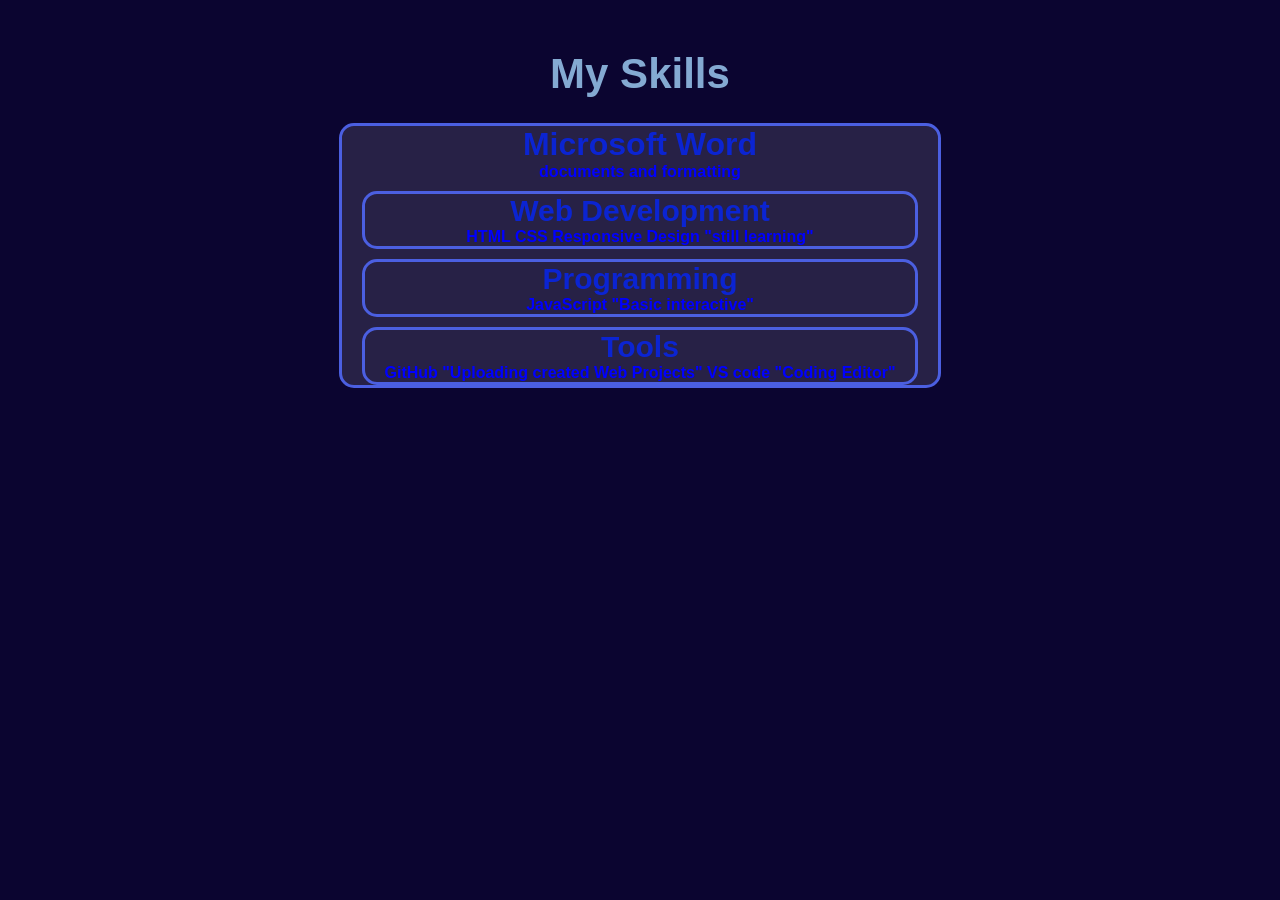
<file: microsoft.html>
<!DOCTYPE html>
<html lang="en">
<head>
  <meta charset="UTF-8">
  <meta name="viewport" content="width=device-width, initial-scale=1.0">
  <title>Microsoft</title>
  <link rel="stylesheet" href="Office.css">
</head>
<body>
  <header> My Skills</header>
  <sectiom class="office" >
    <div>
    <h1><span>Microsoft Word</span></h1>
    <p>documents and formatting</p>
  
  </sectiom>
  <section class="web">
    <div>
    <h2><span>Web Development</span></h2>
    <p> HTML CSS Responsive Design "still learning" </p>
  </div>
  </div>
  </section>
  <section class="Program">
    <div>
      <h3><span>Programming</span></h3>
      <p>JavaScript "Basic interactive"</p>
  </div>
    </section>
  <section class="Tol">
    <div>
      <h4><span>Tools</span></h4>
      <p>GitHub "Uploading created Web Projects" VS code "Coding Editor"</p>
    </div>
  </section>
</body>
</html>
</file>
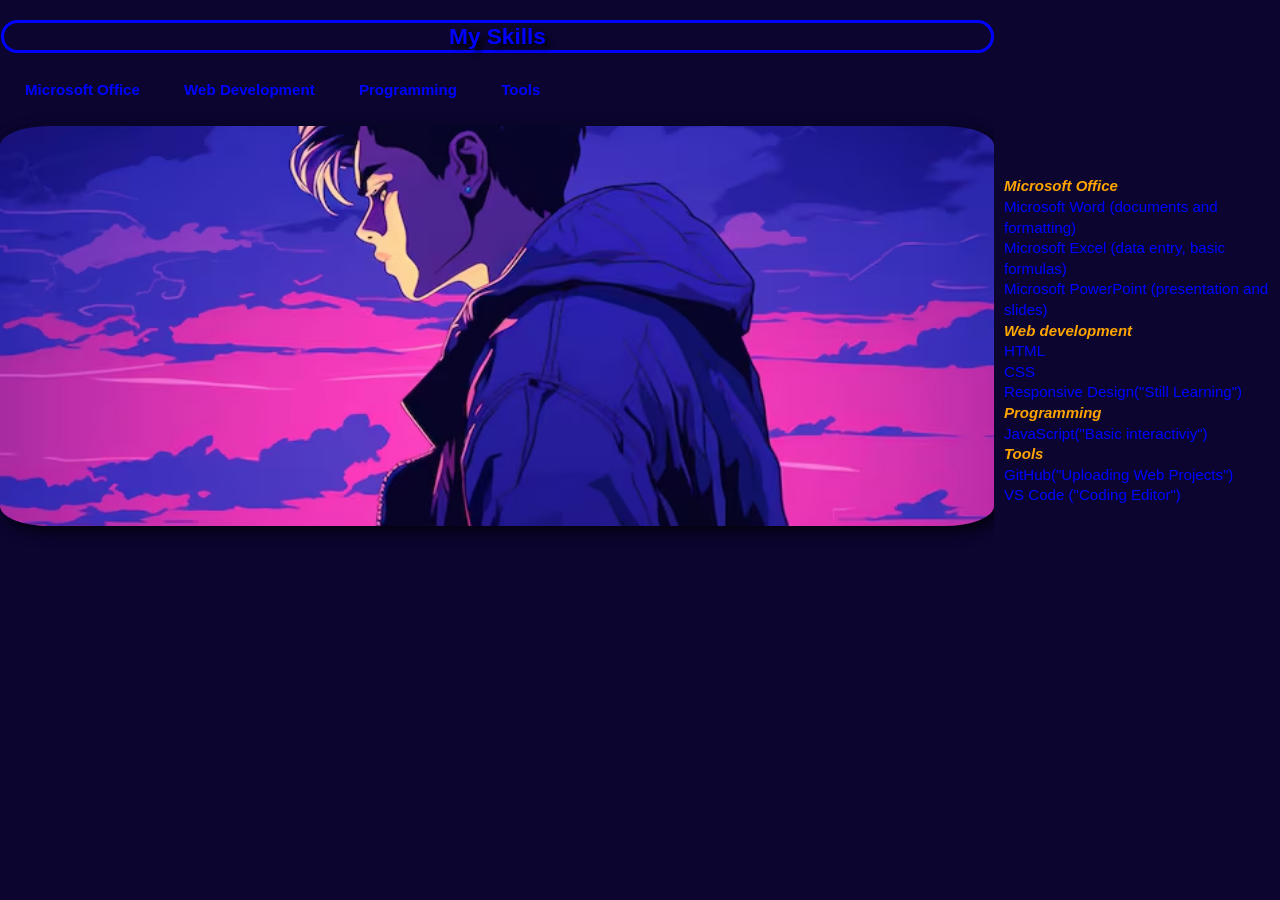
<file: Skills.html>
<!DOCTYPE html>
<html lang="en">
<head>
  <meta name="viewport" content="width=device-width, initial-scale=1.0">
  <title>Skills</title>
  <link rel="stylesheet" href="Skills.css">
<body>
  <section class="Container">
    <header>
      <h1> My Skills</h1>
      <nav> 
        <a href="#" >Microsoft Office</a>
        <a href="#"> Web Development</a>
        <a href="#">Programming</a>
        <a href="#">Tools</a>
          <img id="image" src="Myanime.jpeg">
      </nav>
    </header>
    <div class="briefskills">
      <ul><span>Microsoft Office</span>
         <li>Microsoft Word (documents and formatting)</li>
          <li>Microsoft Excel (data entry, basic formulas)</li>
           <li>Microsoft PowerPoint (presentation and slides)</li>
      </ul>
      <ul><span>Web development</span>
        <li>HTML</li>
        <li>CSS</li>
        <li>Responsive Design("Still Learning")</li>
      </ul>
      <ul><span>Programming</span>
        <li>JavaScript("Basic interactiviy")</li>
      </ul>
      <ul><span>Tools</span>
        <li>GitHub("Uploading Web Projects")</li>
        <li>VS Code ("Coding Editor")</li>
      </ul>
    </div>
  </section>
  
</body>
</html>
</file>
<file: Office.css>
*{
  font-family: Arial, Helvetica, sans-serif;
  margin: 0;
  padding: 0;
  box-sizing: border-box;
}

body{
  display: flex;
  flex-direction: column;
  background-color: rgb(11, 5, 48);
  color: white;
  font-weight: 600;
  align-items: center;
  margin: 50px ;
}

h1{
  font-size: 32px;
}

.office{
  padding-right: 20px;
  padding-left: 20px;
  text-align: center;
  border: solid rgb(75, 95, 225);
  color: blue;
  align-items: center;
  margin-top: 10px;
  background-color: rgb(39, 33, 70);
  border-radius: 15px;

}

.web{
  padding-right: 20px;
  padding-left: 20px;
  text-align: center;
  border: solid rgb(75, 95, 225);
  color: blue;
  align-items: center;
  margin-top: 10px;
  background-color: rgb(39, 33, 70);
  border-radius: 15px;
}
h2{
  font-size: 30px;
}

.Program{
  padding-right: 20px;
  padding-left: 20px;
  text-align: center;
  border: solid rgb(75, 95, 225);
  color: blue;
  align-items: center;
  margin-top: 10px;
  background-color: rgb(39, 33, 70);
  border-radius: 15px;
}
h3{
  font-size: 30px;
}

.Tol{
  padding-right: 20px;
  padding-left: 20px;
  text-align: center;
  border: solid rgb(75, 95, 225);
  color: blue;
  align-items: center;
  margin-top: 10px;
  background-color: transparent;
  border-radius: 15px;
  box-shadow: 5px 5px 5px solid black;
}
h4{
  font-size: 30px;
}

header{
  color: rgba(152, 197, 237, 0.864);
  font-size: 42px;
  margin-bottom: 15px;
}

span{
  color: rgba(7, 37, 233, 0.864);
}
</file>
<file: Skills.css>
*{
  margin: 0;
  padding: 0;
  box-sizing: border-box;
  border: none;
  outline: none;
  font-family: sans-serif;
  background-color: rgb(11, 5, 48);
}

html{
  font-size: 15.1px;
}

header a{
  color:blue;
  font-weight: bolder;
  text-decoration: none;
  padding: 10px 15px;
  margin-left: 10px
}

h1{
  color: blue;
  margin-top: 10px;
  margin-bottom: 20px;
  margin-left: 1px;
  font-weight: bold;
  text-shadow: 5px 5px 5px rgba(0, 0, 0, 0.789);
  border: solid blue;
  border-radius: 20px;
  text-align: center;

}

img {
  width: 100%;
  height: 400px;
  border-radius: 5%;
  object-fit: cover;
  box-shadow: 5px 5px 15px rgba(0, 0, 0, 0.789);
  margin-top: 20px;
  margin-bottom: 10px;
}

nav a {
  background-color: transparent;
  border-radius: 20px;
  text-align: center;
  transition: 0.5s;
  display: inline-block;
  padding: 8px 15px;
}

nav a:hover {
  background-color: blue;
  transform: scale(1.1);
  color: white;
}
.Container{
  color: white;
  background-color: rgb(11, 5, 48);
  display: flex;
  margin-top: 10px;
}

.briefskills{
  padding-top: 13%;
  padding-left: 10px;
}

ul{
  color: blue;
  padding-right: 10px;
  line-height: 20.6px;
  list-style-type:none;
}

span{
  font-size: 15px;
  color: orange;
  font-style: italic;
  font-weight: 800;
}

@media (max-width: 600px) {
  header {
    flex-direction: column;
    padding: 10px;
  }

  nav a {
    display: block;
    text-align: center;
    margin: 5px 0;
  }

  .briefskills{
    margin-top: 35px;
  }

  ul{
    margin-right: 42px;
  }
}
</file>
